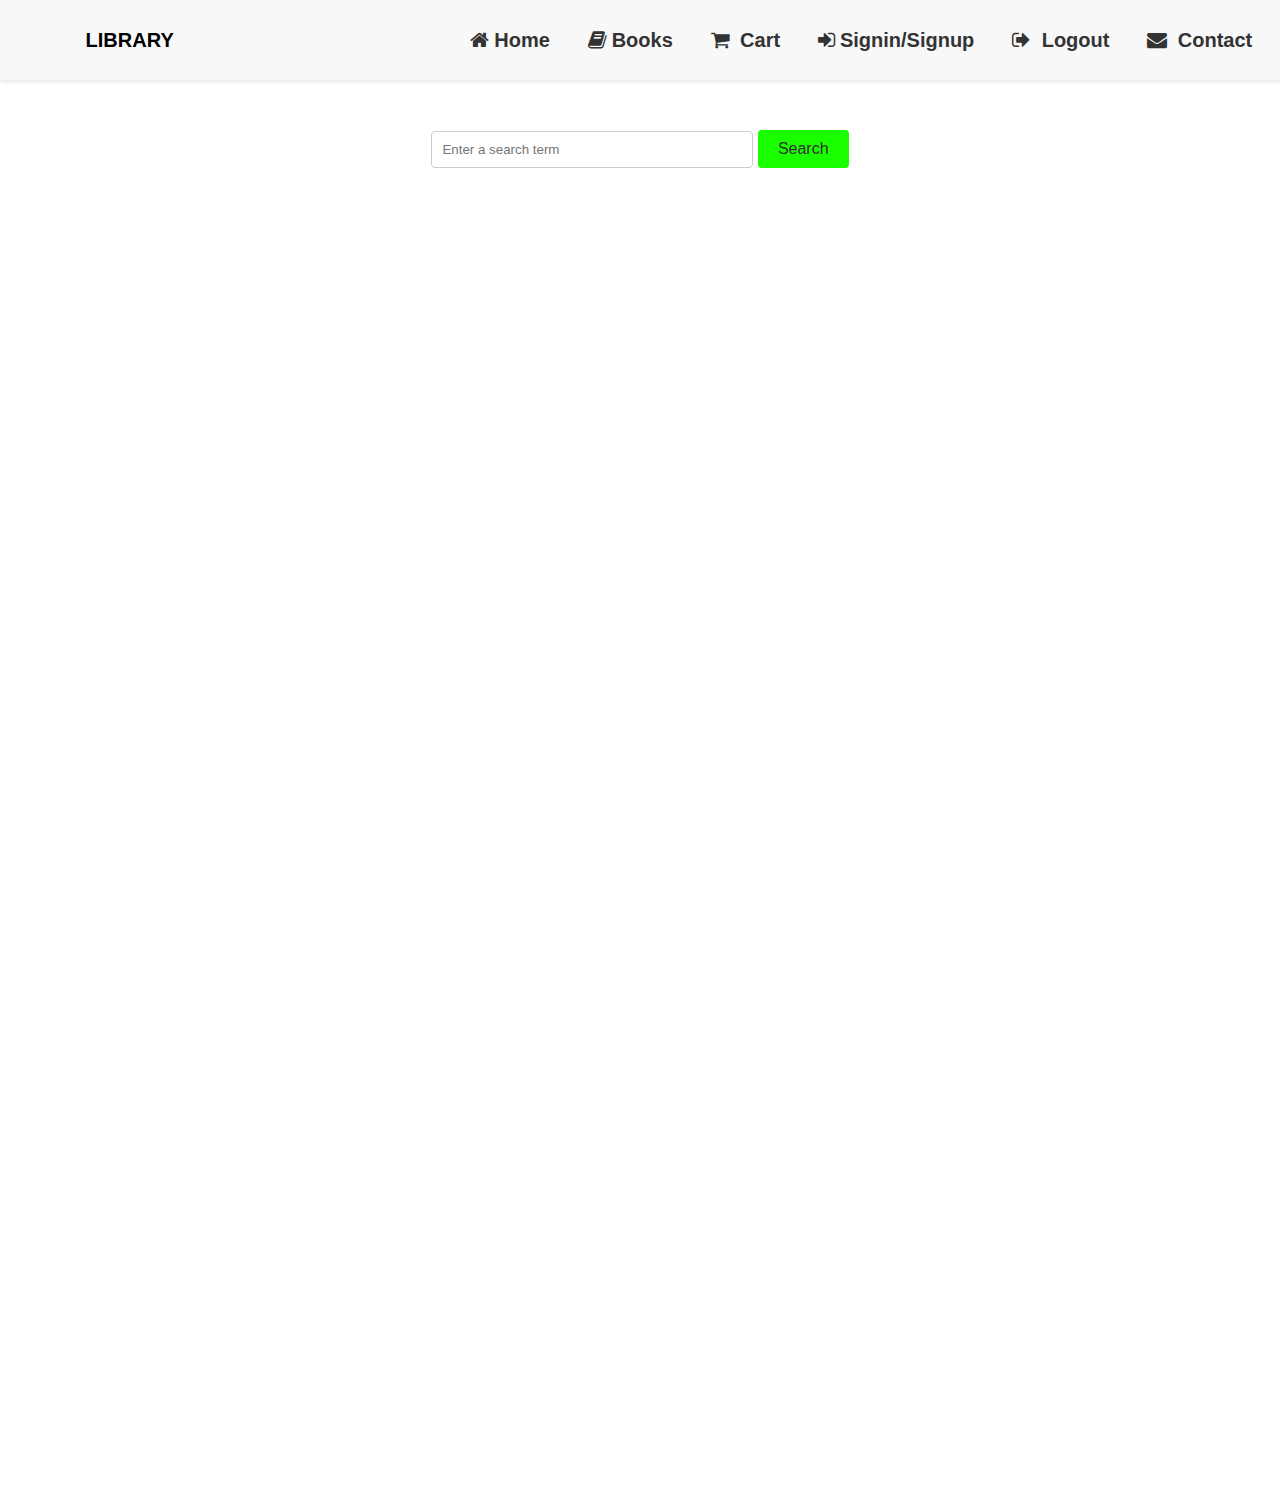
<file: explore.html>
<!DOCTYPE html>
<html lang="en">

<head>
    <title>Social Login</title>
    <link rel="stylesheet" href="https://cdnjs.cloudflare.com/ajax/libs/font-awesome/4.7.0/css/font-awesome.min.css">
    <link rel="stylesheet" href="style.css">
    <style>
        body{
            background-image: url("https://png.pngtree.com/thumb_back/fh260/background/20210902/pngtree-the-background-photography-of-the-empty-library-bookstore-indoors-image_785539.jpg");
            background-size: cover;
            background-position: center;
            background-repeat: no-repeat;
            height: 1500px;
            
        }
        .navbar {
            height: 60px;
            width: 100%;
            display: flex;
            justify-content: space-between;
            align-items: center;
            padding: 10px;
            background-color: #f8f8f8;
            box-shadow: 0 2px 4px rgba(0, 0, 0, 0.1);
        }

        .navbar-logo {
          margin-left: 2cm;
            font-size: 20px;
            font-weight: bold;
        }

        .navbar-menu {
            display: flex;
            align-items: center;
        }

        .navbar-menu a {
            font-size: 20px;
            display: inline-block;
            margin-right: 1cm;
            font-weight: bold;
            color: #333;
            text-decoration: none;
            transition: padding 0.3s;
        }
        .navbar-menu a:hover{
            padding: 12px;
            text-align: center;
            background-color: black;
            border-radius: 10px;
            color: white;
              
        }

        .navbar-menu a i {
            margin-right: 5px;
        }
        .search-form h2{
          color:white;
        }
    </style>
</head>

<body>
    <div class="navbar">
        <div class="navbar-logo">LIBRARY</div>
        <div class="navbar-menu">
            <a href="index.html"><i class="fa fa-home"></i>Home</a>
            <a href="index.html#recent-posts"><i class="fa fa-book"></i>Books</a>
            <!-- <a href="explore.html"><i class="fa fa-search"></i>Explore</a> -->
            <a href="cart.html"><i class="fa fa-shopping-cart"></i> Cart</a>
            <a href="signin.html"><i class="fa fa-sign-in"></i>Signin/Signup</a>
            <a href="logout.html"><i class="fa fa-sign-out"></i> Logout</a>
            <a href="index.html#contact"><i class="fa fa-envelope"></i> Contact</a>
            
        </div>
    </div>

    <main>
      <div class="search-container">
        <form id="search-form">
          <!-- <h2 style="color: #FFFFFF; background-color:#333; width:38%; margin-left:12cm" class="headingg">Explore a vast library with just a few clicks</h2> -->
          <input type="text" id="search-input" placeholder="Enter a search term">
          <button type="submit" id="search-button" style="background-color: #1aff00; color: #313030; font-size: 16px">Search</button>
          <!-- <h2 style="color:white; font-weight:bold; background-color:rgb(43, 43, 44)" class="request">Please take a moment to scroll down and check your cart After Adding to cart</h2> -->
          <p id="search-count" style="display: none;">Available copies: <span id="count-output">0</span></p>
          
        </form>
      </div>
      <div id="list-output" class="book-list" >
       
      </div>
      <div id="cart-items"></div>
    </main>
</body>
<script>
function addToCart(book) {
    let cartItems = JSON.parse(localStorage.getItem('cartItems')) || [];
    const { title, imageLinks } = book.volumeInfo; 

    const image = imageLinks ? imageLinks.thumbnail : 'https://via.placeholder.com/150'; 

    cartItems.push({ title, image }); 
    localStorage.setItem('cartItems', JSON.stringify(cartItems));
    alert('Book added to cart!');
}
 
  </script>
  <script>
    document.addEventListener('DOMContentLoaded', function () {
        const addToCartButtons = document.querySelectorAll('.add-to-cart-button');
        const cartItemsContainer = document.getElementById('cart-items');

        
        const cartItems = JSON.parse(localStorage.getItem('cartItems')) || [];

        addToCartButtons.forEach(button => {
            button.addEventListener('click', function () {
                const book = JSON.parse(this.dataset.book);
                addToCart(book);

                // Clear the cart items container
                cartItemsContainer.innerHTML = '';

                // Display the updated cart items
                cartItems.forEach(item => {
                    const bookImage = document.createElement('img');
                    bookImage.src = item.image;
                    bookImage.alt = item.title;
                    cartItemsContainer.appendChild(bookImage);

                    const bookTitle = document.createElement('h2');
                    bookTitle.textContent = item.title;
                    cartItemsContainer.appendChild(bookTitle);
                });
            });
        });
    });

   
</script>
<script src="index1.js"></script>
</html>
</file>
<file: style.css>
body {
  font-family: Arial, sans-serif;
  margin: 0;
  padding: 0;
}

header {
  background-color: #333;
  color: #fff;
  padding: 20px;
}

h1 {
  margin: 0;
}

main {
  padding: 20px;
}

.search-container {
  margin-top: 30px;
  text-align: center;
  margin-bottom: 20px;
}

#search-input {
  width: 300px;
  padding: 10px;
  border: 1px solid #ccc;
  border-radius: 4px;
}

#search-button {
  padding: 10px 20px;
  background-color: #333;
  color: #fff;
  border: none;
  border-radius: 4px;
  cursor: pointer;
}

.book-list {
  display: grid;
  grid-template-columns: repeat(auto-fit, minmax(300px, 1fr));
  grid-gap: 20px;
}

.book-card {
  background-color: #f9f9f9;
  border: 1px solid #ccc;
  border-radius: 4px;
  padding: 20px;
}

.book-card img {
  width: 100%;
  height: auto;
  margin-bottom: 10px;
}
.book-card {
  /* Other styles */

  opacity: 0;
  transition: opacity 1s ease;
}
.headingg{
  border-radius: 10px;
}
.book-card h2 {
  margin: 0;
  font-size: 18px;
}

.book-card p {
  margin: 5px 0;
}

.book-card a {
  display: inline-block;
  padding: 8px 16px;
  background-color: #333;
  color: #fff;
  text-decoration: none;
  border-radius: 4px;
}

.book-card a:hover {
  background-color: #555;
}
.add-to-cart-button {
  margin-left: 10px;
  background-color: #4caf50;
  color: #fff;
  padding: 8px 16px;
  border: none;
  border-radius: 4px;
  cursor: pointer;
  
}

.add-to-cart-button:hover {
  background-color: #45a049;
}

.add-to-cart-button:active {
  background-color: #3c903c;
}
#cart-items{
  width: 80%;
  margin-left: 3cm;
  text-align: center;
  color: white;
  
  font-size: 20px;
 
}
#cart-item {
 
  display: flex;
  align-items: center;
  background-color: #f9f9f9;
  border: 1px solid #ccc;
  border-radius: 4px;
  padding: 20px;
  margin-bottom: 10px;
}
#search-count{
  border-radius: 10px;
  color: black;
  background-color: rgba(255, 255, 255, 0.56);
  font-size: 25px;
  font-weight: bold;
  padding: 2px;
  width:20%;
  margin-left: 16cm;
}
.request{
  width:65%;
  margin-left: 6cm;
  border-radius: 10px;
}
.remove-button {
  float: right;
  margin-right: 1cm;
  margin-top:-1cm;
  background-color: red;
  color: white;
  padding: 10px 10px;
  margin-left: 10px;
  cursor: pointer;
  font-size: 15px;
  border-radius: 10px;
}

.remove-button:hover {
  background-color: darkred;
}
</file>
